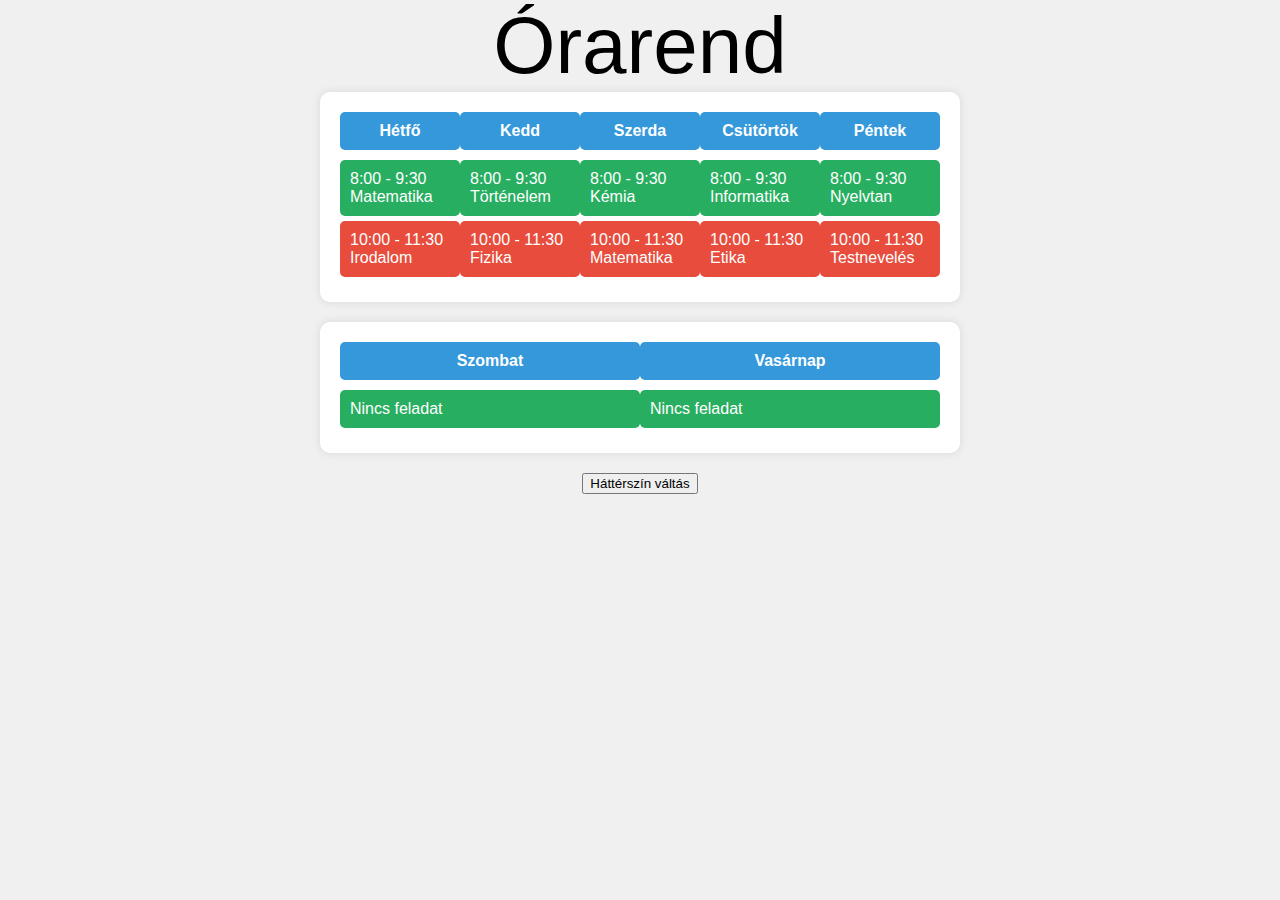
<file: Beadandó_KM/index.html>
<!DOCTYPE html>
<html lang="hu">
<head>
    <meta charset="UTF-8">
    <meta name="viewport" content="width=device-width, initial-scale=1.0">
    <link rel="stylesheet" href="style.css">
    <script src="script.js"></script>
    <title>Órarend</title>
</head>
<body>
    <div id="cim">Órarend</div>
    <div class="orarend">
        <div class="hetkoznapok">
            <div class="nap">Hétfő</div>
            <div class="ora ora-1">8:00 - 9:30 Matematika</div>
            <div class="ora ora-2">10:00 - 11:30 Irodalom</div>
        </div>
        <div class="hetkoznapok">
            <div class="nap">Kedd</div>
            <div class="ora ora-1">8:00 - 9:30 Történelem</div>
            <div class="ora ora-2">10:00 - 11:30 Fizika</div>
        </div>
        <div class="hetkoznapok">
            <div class="nap">Szerda</div>
            <div class="ora ora-1">8:00 - 9:30 Kémia</div>
            <div class="ora ora-2">10:00 - 11:30 Matematika</div>
        </div>
        <div class="hetkoznapok">
            <div class="nap">Csütörtök</div>
            <div class="ora ora-1">8:00 - 9:30 Informatika</div>
            <div class="ora ora-2">10:00 - 11:30 Etika</div>
        </div>
        <div class="hetkoznapok">
            <div class="nap">Péntek</div>
            <div class="ora ora-1">8:00 - 9:30 Nyelvtan</div>
            <div class="ora ora-2">10:00 - 11:30 Testnevelés</div>
        </div>
    </div>
    <div class="orarend">
        <div class="hetvege">
            <div class="nap">Szombat</div>
            <div class="ora ora-1">Nincs feladat</div>
        </div>
        <div class="hetvege">
            <div class="nap">Vasárnap</div>
            <div class="ora ora-1">Nincs feladat</div>
        </div>
    </div>
    <div id="gomb">
        <button id="hattervaltoztato">Háttérszín váltás</button>
    </div>
</body>
</html>
</file>
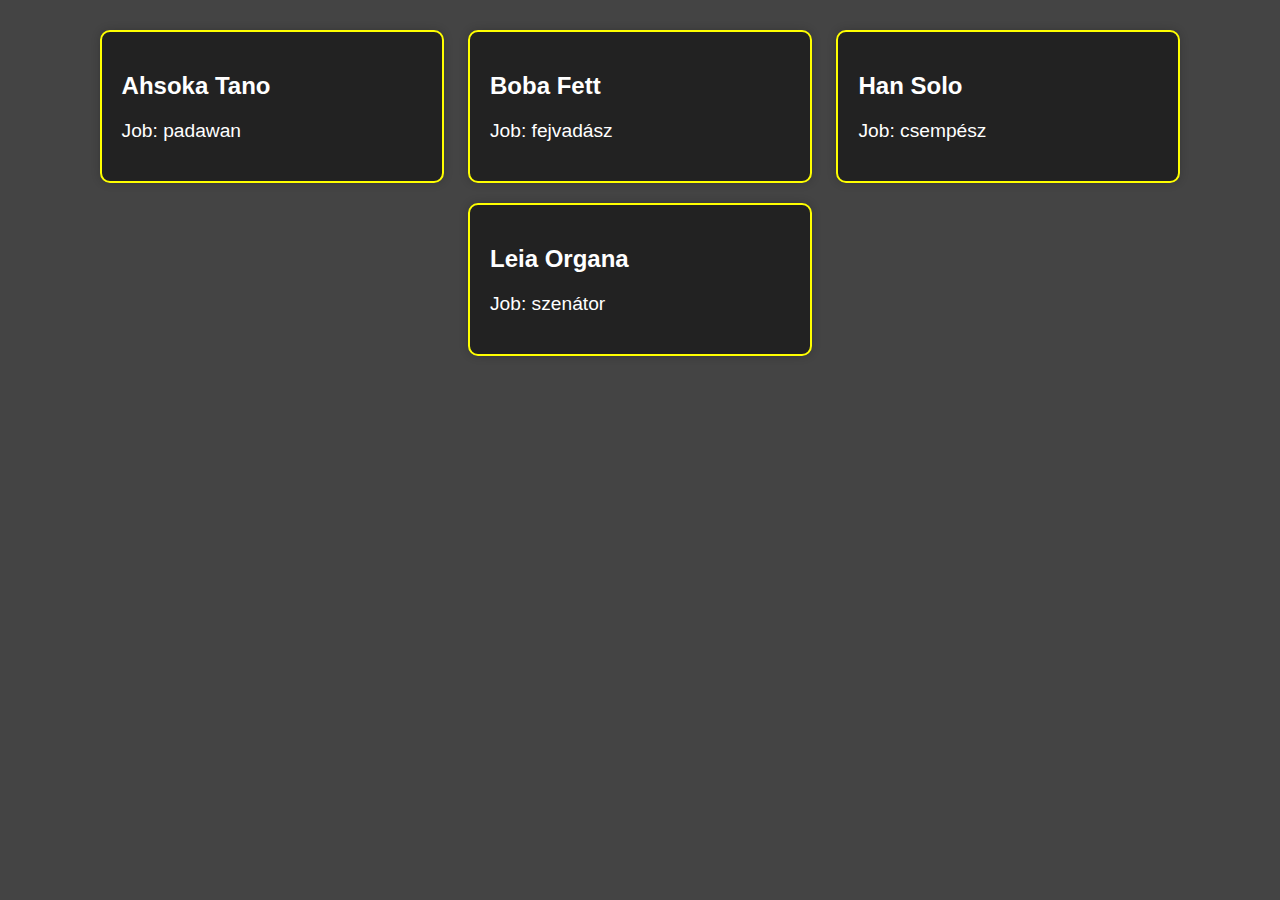
<file: Hero/index.html>
<!DOCTYPE html>
<html lang="hu">
<head>
    <meta charset="UTF-8">
    <meta name="viewport" content="width=device-width, initial-scale=1.0">
    <title>Heroes</title>
    <link rel="stylesheet" href="style.css">
</head>
<body>
    <div id="hero-list"></div>
    <script src="script.js"></script>
</body>
</html>
</file>
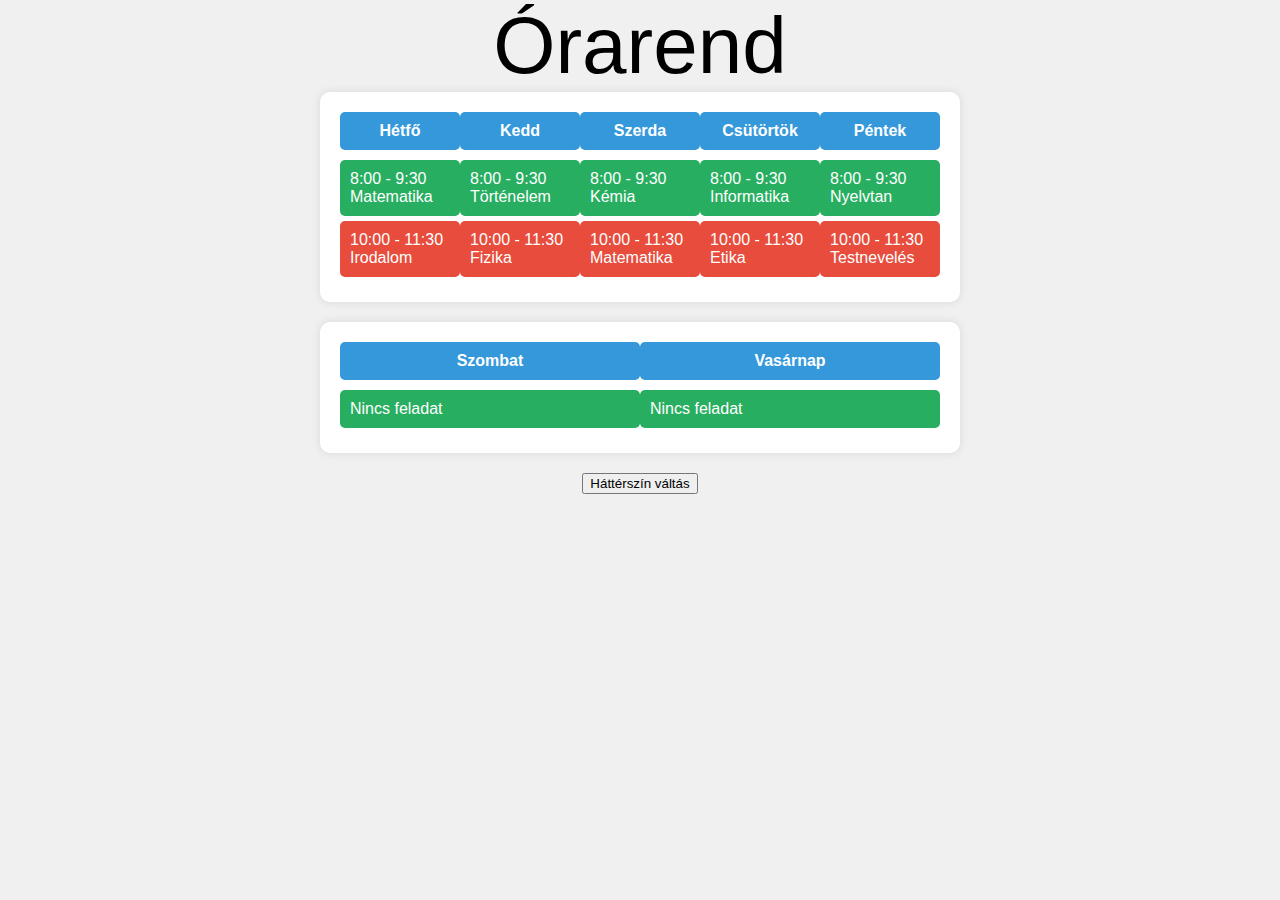
<file: OrarendRef/index.html>
<!DOCTYPE html>
<html lang="hu">
<head>
    <meta charset="UTF-8">
    <meta name="viewport" content="width=device-width, initial-scale=1.0">
    <link rel="stylesheet" href="style.css">
    <script src="script.js"></script>
    <title>Órarend</title>
</head>
<body>
    <div id="cim">Órarend</div>
    <div class="orarend">
    </div>
    <div class="orarend">
        <div class="hetvege">
            <div class="nap">Szombat</div>
            <div class="ora ora-1">Nincs feladat</div>
        </div>
        <div class="hetvege">
            <div class="nap">Vasárnap</div>
            <div class="ora ora-1">Nincs feladat</div>
        </div>
    </div>
    <div id="gomb">
        <button id="hattervaltoztato">Háttérszín váltás</button>
    </div>
</body>
</html>
</file>
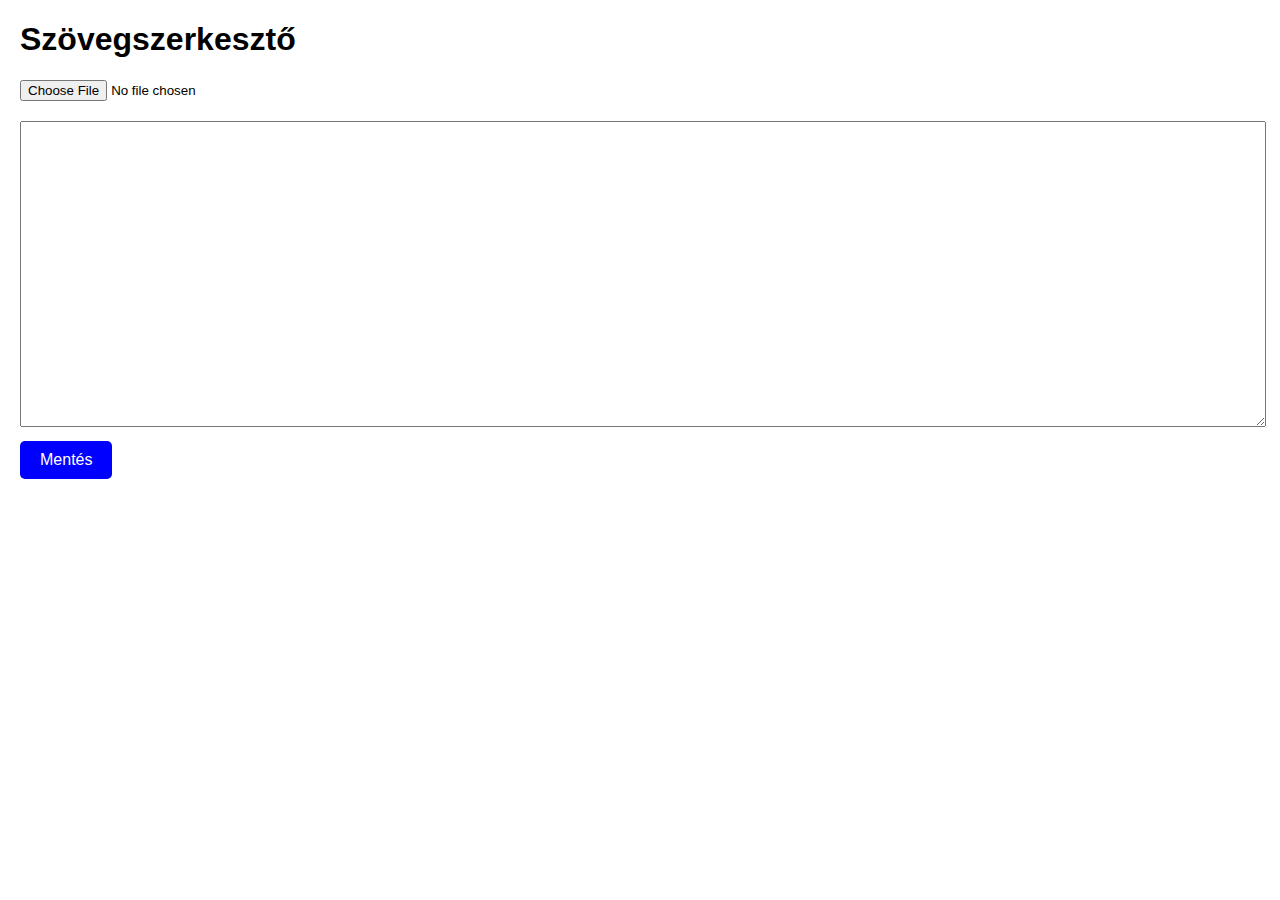
<file: Szovegszerkeszto_KM/index.html>
<!DOCTYPE html>
<html lang="hu">
<head>
  <meta charset="UTF-8">
  <meta name="viewport" content="width=device-width, initial-scale=1.0">
  <title>Szövegszerkesztő Weboldal</title>
  <link rel="stylesheet" href="styles.css">
</head>
<body>
  <h1>Szövegszerkesztő</h1>
  <input type="file" id="filePicker" accept=".txt">
  <textarea id="textEditor"></textarea>
  <button id="saveButton">Mentés</button>
  <p id="feedbackMessage"></p>
  <script src="script.js"></script>
</body>
</html>
</file>
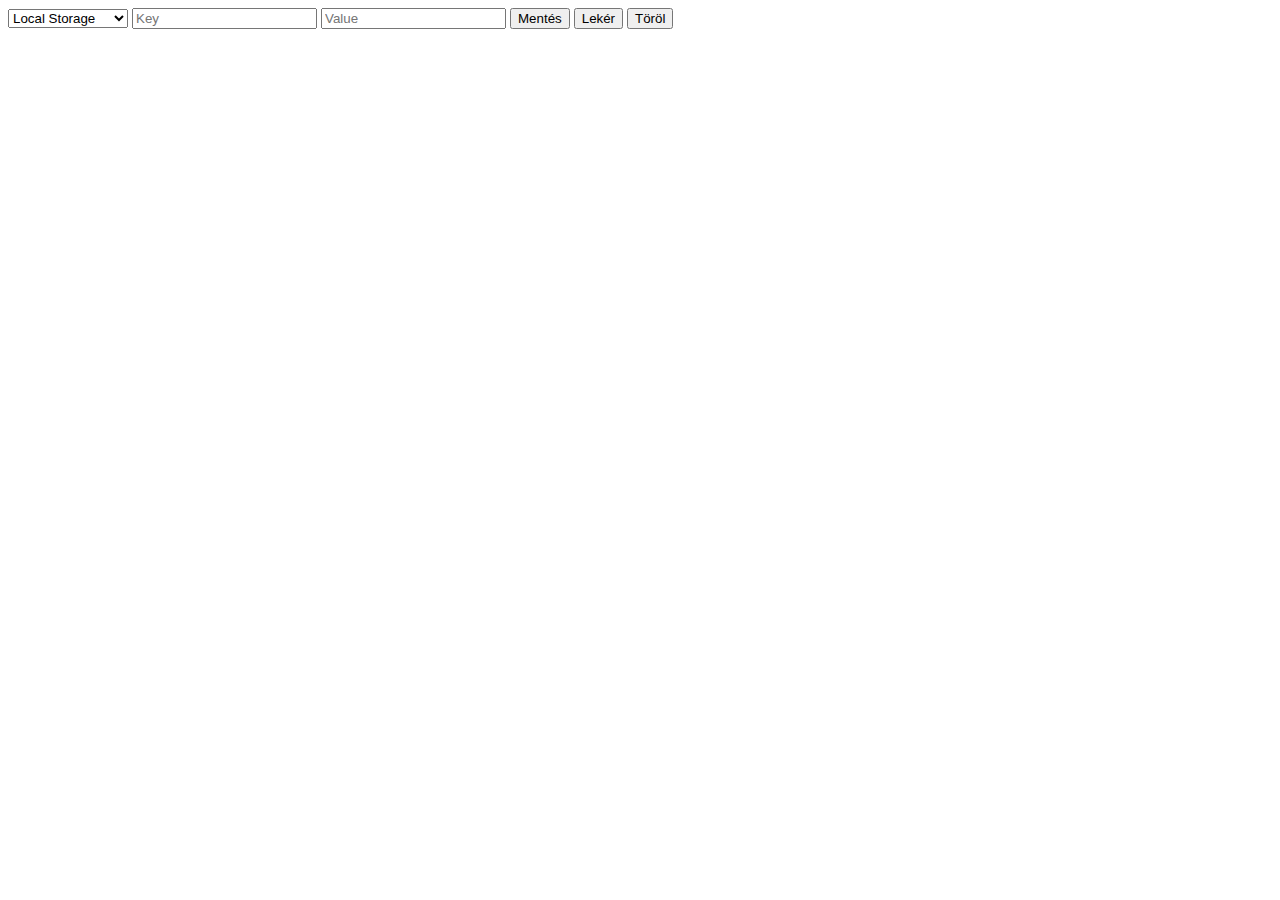
<file: storage.html>
<!DOCTYPE html>
<html>
<head>
    <title>Storage</title>
</head>
<body>
    <select id="storageType">
        <option value="local">Local Storage</option>
        <option value="session">Session Storage</option>
    </select>
    <input type="text" id="key" placeholder="Key">
    <input type="text" id="value" placeholder="Value">
    <button onclick="AdatMentes()">Mentés</button>
    <button onclick="AdatKeres()">Lekér</button>
    <button onclick="AdatTorol()">Töröl</button>
    <div id="output"></div>
</body>
<script>
    function AdatMentes() {
        const storageType = document.getElementById("storageType").value;
        const key = document.getElementById("key").value;
        const value = document.getElementById("value").value;

        if (key && value) {
            if (storageType === "local") {
                localStorage.setItem(key, value);
            } else if (storageType === "session") {
                sessionStorage.setItem(key, value);
            }
            document.getElementById("output").innerText = "Mentve!";
        } else {
            document.getElementById("output").innerText = "Kérem a kulcsot.";
        }
    }

    function AdatKeres() {
        const storageType = document.getElementById("storageType").value;
        const key = document.getElementById("key").value;
        let data = null;

        if (storageType === "local") {
            data = localStorage.getItem(key);
        } else if (storageType === "session") {
            data = sessionStorage.getItem(key);
        }

        if (data) {
            document.getElementById("output").innerText = `Adat "${key}": ${data}`;
        } else {
            document.getElementById("output").innerText = "Nem elérhető adat.";
        }
    }

    function AdatTorol() {
        const storageType = document.getElementById("storageType").value;

        if (storageType === "local") {
            localStorage.clear();
        } else if (storageType === "session") {
            sessionStorage.clear();
        }
        document.getElementById("output").innerText = "Törölve.";
    }
</script>
</html>
</file>
<file: Beadandó_KM/style.css>
body {
    font-family: Arial, sans-serif;
    margin: 0;
    padding: 0;
    background-color: #f0f0f0;
}
#cim{
    text-align: center;
    font-size: 80px;
}

.orarend {
    display: flex;
    flex-direction: row;
    max-width: 600px;
    margin: 0 auto;
    padding: 20px;
    background-color: #fff;
    border-radius: 10px;
    box-shadow: 0 0 10px rgba(0, 0, 0, 0.1);
    margin-bottom: 20px;
}

.hetkoznapok, .hetvege {
    flex: 1;
}

.nap {
    background-color: #3498db;
    color: #fff;
    font-weight: bold;
    padding: 10px;
    text-align: center;
    border-radius: 5px;
    margin-bottom: 10px;
}

.ora {
    background-color: #e0e0e0;
    padding: 10px;
    margin-bottom: 5px;
    border-radius: 5px;
}

.ora-1 {
    background-color: #27ae60;
    color: #fff;
}

.ora-2 {
    background-color: #e74c3c;
    color: #fff;
}

#gomb{
    display: flex;
    justify-content: center;
    align-items: center;
}
</file>
<file: Hero/style.css>
body {
  font-family: Arial, sans-serif;
  text-align: center;
  background-color: #444444;
  color: white;
}

.hero-card {
  background-color: rgb(34, 34, 34);
  border: 2px solid yellow;
  border-radius: 10px;
  padding: 20px;
  margin: 10px;
  display: inline-block;
  width: 300px;
  text-align: left;
  box-shadow: 0 0 10px rgba(0, 0, 0, 0.2);
}

h2 {
  font-size: 1.5rem;
}

p {
  font-size: 1.2rem;
}

#hero-list {
  margin-top: 20px;
}
</file>
<file: OrarendRef/style.css>
body {
    font-family: Arial, sans-serif;
    margin: 0;
    padding: 0;
    background-color: #f0f0f0;
}
#cim{
    text-align: center;
    font-size: 80px;
}

.orarend {
    display: flex;
    flex-direction: row;
    max-width: 600px;
    margin: 0 auto;
    padding: 20px;
    background-color: #fff;
    border-radius: 10px;
    box-shadow: 0 0 10px rgba(0, 0, 0, 0.1);
    margin-bottom: 20px;
}

.hetkoznapok, .hetvege {
    flex: 1;
}

.nap {
    background-color: #3498db;
    color: #fff;
    font-weight: bold;
    padding: 10px;
    text-align: center;
    border-radius: 5px;
    margin-bottom: 10px;
}

.ora {
    background-color: #e0e0e0;
    padding: 10px;
    margin-bottom: 5px;
    border-radius: 5px;
}

.ora-1 {
    background-color: #27ae60;
    color: #fff;
}

.ora-2 {
    background-color: #e74c3c;
    color: #fff;
}

#gomb{
    display: flex;
    justify-content: center;
    align-items: center;
}
</file>
<file: Szovegszerkeszto_KM/styles.css>
body {
  font-family: Arial, sans-serif;
  margin: 20px;
}

input[type="file"] {
  margin-bottom: 10px;
}

textarea {
  width: 100%;
  height: 300px;
  margin-top: 10px;
}

button {
  margin-top: 10px;
  padding: 10px 20px;
  font-size: 16px;
  cursor: pointer;
  background-color: blue;
  color: white;
  border: none;
  border-radius: 5px;
}
</file>
